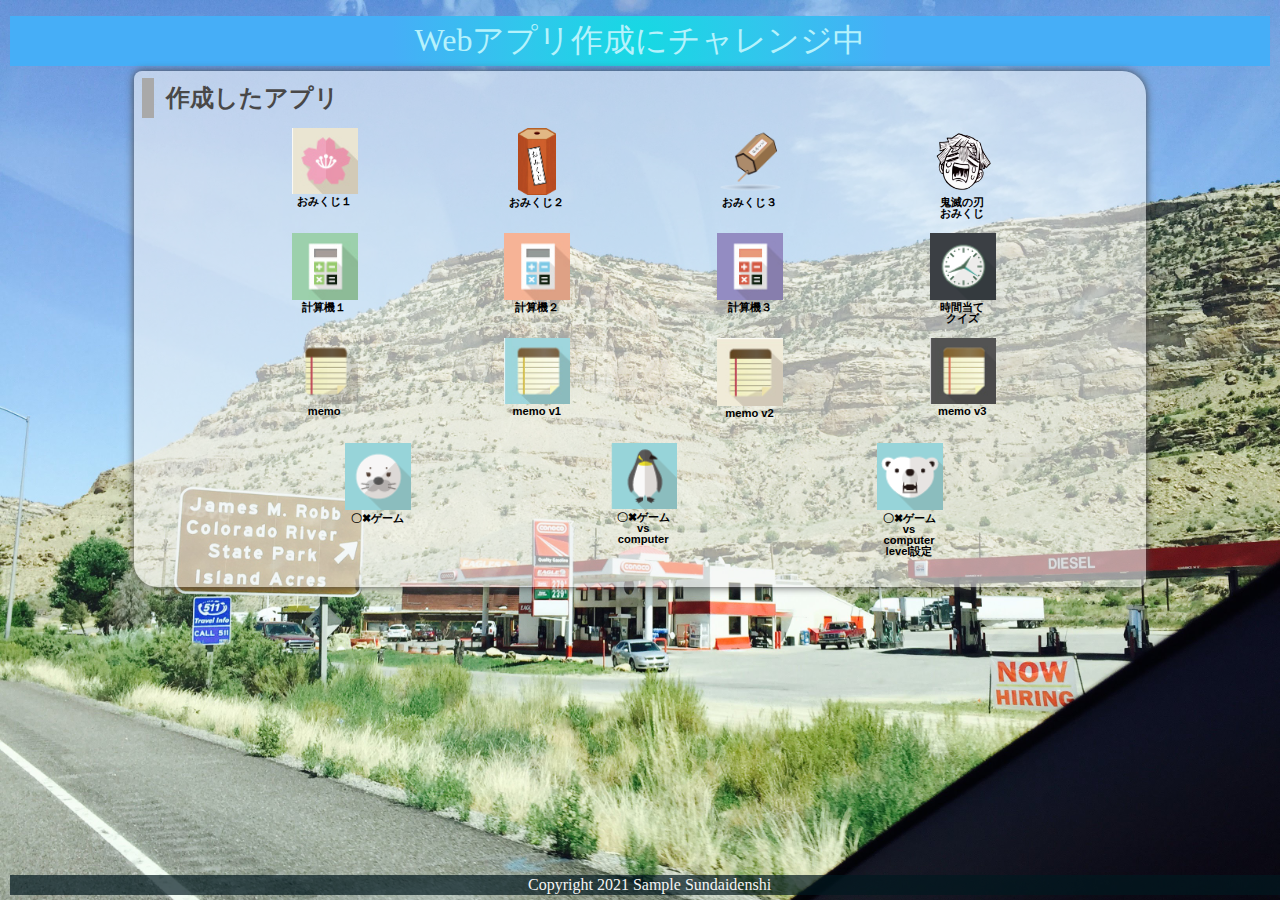
<file: index.html>
<!DOCTYPE html>
<html lang="ja">
  <head>
    <meta charset="UTF-8">
    <meta name="viewport" content="width=device-width, initial-scale=1.0">
    <title>先生のサンプルです</title>
    <meta name="description" content="先生のサンプル（ゲーム）">

    <link rel="icon" href="favicon.ico">
    <link rel="stylesheet" href="css/index.css">
  </head>

  <body>
    <!-- 見出し（みだし） -->
    <header class = "header">
      <h1>Webアプリ作成にチャレンジ中</h1>
    </header>
    
    <!-- 作成したアプリ -->
    <section class="container01">
      <h2>作成したアプリ</h2>
      <div class = "game">

        <div class="container01-01">
          <div class="item01">
            <a href="01_omikuji/omikuji.html" title="今日の運勢を占うゲームです。"><img src="img/sakura.jpg" alt="おみくじ１"><br>おみくじ１</a>
          </div>
          <div class="item01">
            <a href="01_omikuji2/omikuji2.html" title="音付きです。"><img src="img/omikuji2.png" alt="おみくじ２" class="img_omikuji2"><br>おみくじ２</a>
          </div>
          <div class="item01">
            <a href="01_omikuji3/omikuji3.html" title="テキストも画像です。"><img src="img/omikuji3.png" alt="おみくじ３"><br>おみくじ３</a>
          </div>
          <div class="item01">
            <a href="01_omikuji_kimetsu/omikuji_kimetsu.html" title="鬼滅の刃"><img src="img/zenitsu.png" alt="鬼滅の刃おみくじ"><br>鬼滅の刃<br>おみくじ</a>
          </div>
        </div>
        
        <div class="container01-02">
          <div class="item01">
            <a href="02_calculator_v1/calculator.html" title="かんたんな計算機です。"><img src="img/calc1.jpg" alt="計算機１"><br>計算機１</a>
          </div>
          
          <div class="item01">
            <a href="02_calculator_v2/calculator.html" title="=ボタンをつけた計算機です。"><img src="img/calc2.jpg" alt="計算機２"><br>計算機２</a>
          </div>
          
          <div class="item01">
            <a href="02_calculator_v3/calculator2.html" title="=全部ボタンの計算機です。"><img src="img/calc3.jpg" alt="計算機３"><br>計算機３</a>
          </div>
                    
          <div class="item01">
            <a href="98_Time guessing quiz/timeguess.html" title="=時間当てクイズです"><img src="img/clock.png" alt="クイズ">時間当て<br>クイズ</a>
          </div>
        </div>
        
        <div class="container01-03">
          <div class="item01">
            <a href="04_memo/memo.html" title="メモアプリです。"><img src="img/memo.png" alt="memo"><br>memo</a>
          </div>
          
          <div class="item01">
            <a href="04_memo_app_v1/memo.html" title="メモアプリv1です。"><img src="img/memo1.jpg" alt="memo v1"><br>memo v1</a>
          </div>
          
          <div class="item01">
            <a href="04_memo_app_v2/memo.html" title="メモアプリv2です。"><img src="img/memo2.jpg" alt="memo v2"><br>memo v2</a>
          </div>
          
          <div class="item01">
            <a href="04_memo_app_v3/memo.html" title="メモアプリv3です。"><img src="img/memo3.jpg" alt="memo v3"><br>memo v3</a>
          </div>
        </div>
        
        <div class="container01-04">
          <div class="item02">
            <a href="05_tic tac toe_06_sound/tic_tac_toe_fix.html" title="2人でやるゲームです。"><img src="img/azarashi.png" alt="〇✖ゲーム"><br>〇✖ゲーム</a>
          </div>
          
          <div class="item02">
            <a href="06_tic tac toe vs computer/tic_tac_toe_vs computer.html" title="vs computerです。"><img src="img/penguin.png" alt="〇✖ゲームvs computer"><br>〇✖ゲームvs computer</a>
          </div>
          
          <div class="item02">
            <a href="07_tic tac toe vs computer level/tic_tac_toe_vs computer.html" title="vs computer level付き。"><img src="img/bear.png" alt="〇✖ゲーム"><br>〇✖ゲームvs computer<br>level設定</a>
          </div>

        </div>

      </div>
      <div class="filler01"></div>
    </section>
    
    <!-- フッター -->
    <footer>
      <p>Copyright 2021 Sample Sundaidenshi</p>
    </footer>

  </body>
</html>
</file>
<file: css/index.css>
@charset "utf-8";

html {
    /* ブラウザのデフォルトが16px                        */
    /* デフォルトの16pxの代わりに1emが10pxになるように調整 */
    font-size: 62.5%;
}

/* 「*」はユニバーサルセレクタ（すべての要素を対象にするセレクタ）でbox-sizing: border-box;を指定 */
/* この指定（してい）はborderとpaddingをボックスサイズ（widthとheight）の中に含めて算出するので、スタイリングがしやすい*/
*, *::before, *::after {
    box-sizing: border-box;
}

body{
    line-height: 1.5;
        /* https://developer.mozilla.org/ja/docs/Web/CSS/line-height */
    color: rgb(73, 72, 72);
    font-size: 1.6rem; /* 16px */
    font-family: "Helvetica Neue",
    Arial,
    "Hiragino Kaku Gothic ProN",
    "Hiragino Sans",
    Meiryo,
    sans-serif;
    text-align: center;
        /* https://developer.mozilla.org/ja/docs/Web/CSS/text-align */
    /* 背景（はいけい）をうすくしたいとき */
    /* background-color:rgba(255, 255, 255, 0.6); */
        /* https://developer.mozilla.org/ja/docs/Web/CSS/background-color */

    /* background-blend-mode: soft-light; */
        /* https://developer.mozilla.org/ja/docs/Web/CSS/background-blend-mode */

    background-image: url(../img/topimg2.JPG);
        /* https://developer.mozilla.org/ja/docs/Web/CSS/background-image */
    background-size: cover;
        /* https://developer.mozilla.org/ja/docs/Web/CSS/background-size */
        /* https://developer.mozilla.org/ja/docs/Web/CSS/background */
    overflow: hidden;
}

header, footer, h1, h2, h3, p, div, .container01, .filler01 {
    margin: 0.2em 0em 0em 0em;
        /* https://developer.mozilla.org/ja/docs/Web/CSS/margin */
    padding: 0.1em;
        /* https://developer.mozilla.org/ja/docs/Web/CSS/padding */
}

/*****************************/
/* 見出し（みだし）           */
/*****************************/
h1 {
    font: 2em Rajdhani, "Noto Sans JP";
    color: rgb(181, 242, 252);
    background-image: radial-gradient(circle 248px at center, #16d9e3 0%, #30c7ec 47%, #46aef7 100%);
}

h2{
    padding-left: 0.5em;
    border-left: solid 0.5em darkgray;
    text-align: left;
}

/*****************************/
/* ページ                    */
/*****************************/
.wrapper {
    position: relative;/*相対位置*/
    max-width: 100vw;  /*すべての要素をbox-sizing:border-boxとしているので全て含めてmin-width:100vwに*/
    min-height: 100vh; /*すべての要素をbox-sizing:border-boxとしているので全て含めてmin-height:100vhに*/
    margin: 0;
    padding: 0;
    padding-bottom: 23px;/*footer+paddingの高さ*/
    text-align: center;
}
/*****************************/
/* セクション(section)        */
/*****************************/
.container01 {
    margin-right: auto;
    margin-left: auto;
    padding-left: 0.5em;
    width: 80%;
    border-radius: 0.5em 1.5em;
        /* https://developer.mozilla.org/ja/docs/Web/CSS/border-radius */
    background-color:rgba(245, 245, 245, 0.6);
    box-shadow:0 0 0.5em rgb(73, 72, 72);
        /* https://developer.mozilla.org/ja/docs/Web/CSS/box-shadow */
}
main > p {
    font: 1.2em bold;
}

/*****************************/
/* アンカー(anchor)           */
/*****************************/
a {
    color: black;
    font-weight: 900;
    text-decoration: none;
        /* https://developer.mozilla.org/ja/docs/Web/CSS/text-decoration */
}

/* mouseoverでグレースケール */
a:hover{
    opacity: 0.5;
    filter: grayscale(100%);
}

/*****************************/
/* container  item           */
/*****************************/
.container01-01 , .container01-02, .container01-03 , .container01-04 {
    display: flex;
        /*https://developer.mozilla.org/ja/docs/Web/CSS/CSS_Flexible_Box_Layout*/
    flex-wrap:wrap;
        /*https://developer.mozilla.org/ja/docs/Web/CSS/flex-wrap*/
    justify-content: space-evenly;
        /*https://developer.mozilla.org/ja/docs/Web/CSS/justify-content*/
    font-size: 0.7em;
}

.item01{
    position: relative;
    width: 6em;
    height: 9em;
    margin: 0;
    line-height: 1em;
    overflow: hidden;
}

.item02{
    position: relative;
    width: 6em;
    height: 12em;
    margin: 0;
    line-height: 1em;
    overflow: hidden;
}

.item01 img, .item02 img{
    width: 6em;
    height: auto;
}

.item01 .img_omikuji2{
    width: auto;
    height: 6em;
    overflow: hidden;
}

/*****************************/
/* フッター                   */
/*****************************/
footer> p {
    position: absolute;/*←絶対位置*/
    bottom: 5px; /*下に固定*/
    width: 100%;
    margin: 0px;
    padding: 1px;
    color: whitesmoke;
    font: 1em Rajdhani;
    text-align: center;
    background: rgba(1, 24, 31, 0.7);
}
/*******************************************************/
/* レスポンシブ対応　メディアクエリを使ってCSSを切り替える */
/* https://www.design-memo.com/coding/css-media-queries */
/* mobileのときのスタイル */
/*******************************************************/
@media screen and (max-width: 480px) {
    body{
        background-size: auto 812px;
    }
}
</file>
